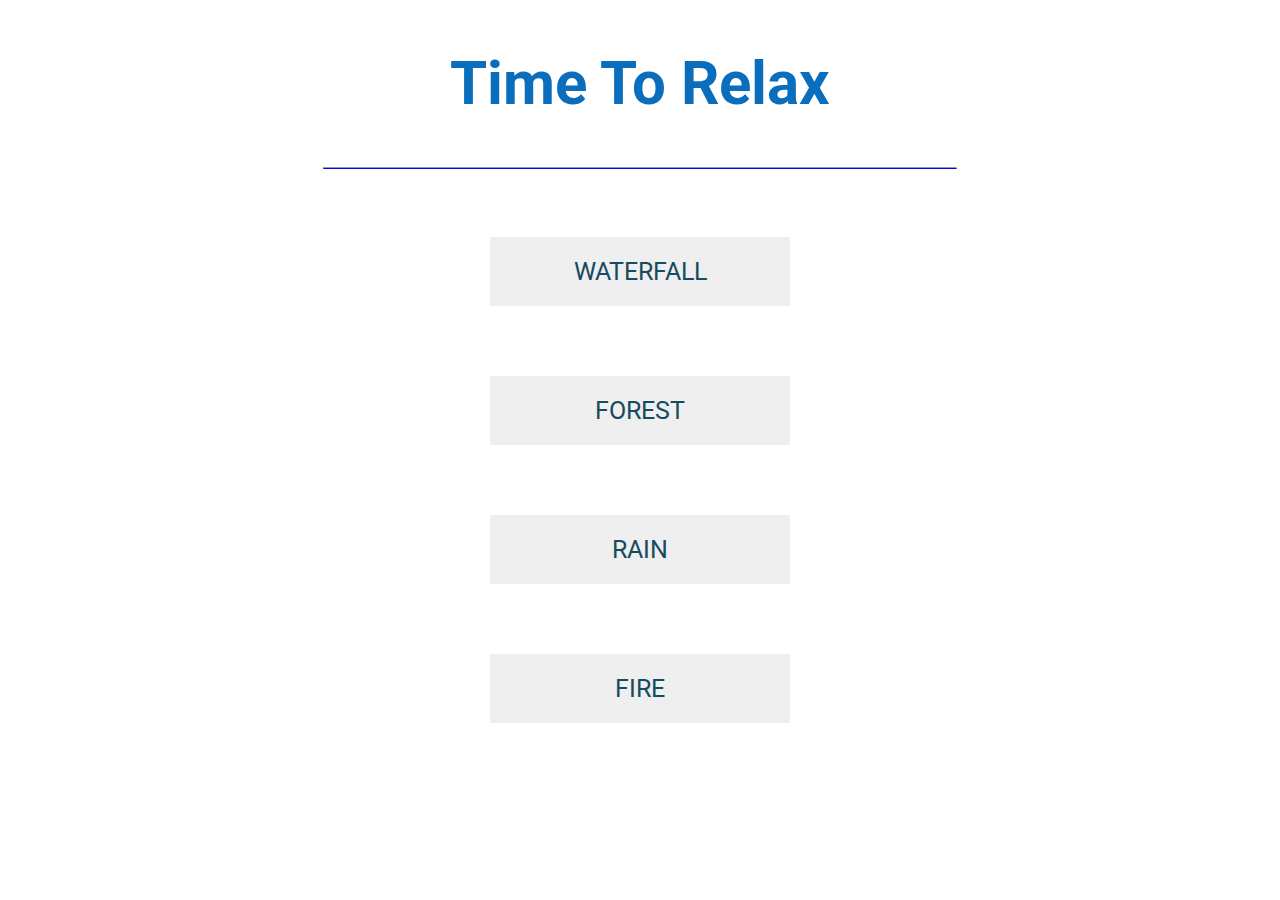
<file: index.html>
<!DOCTYPE html>
<html lang="en">
<head>
    <meta charset="UTF-8">
    <meta http-equiv="X-UA-Compatible" content="IE=edge">
    <meta name="viewport" content="width=device-width, initial-scale=1.0">
    <title>Document</title>
    <link rel="stylesheet" href="style.css">
    <link rel="preconnect" href="https://fonts.googleapis.com">
<link rel="preconnect" href="https://fonts.gstatic.com" crossorigin>
<link href="https://fonts.googleapis.com/css2?family=Roboto:ital@1&display=swap" rel="stylesheet">


</head>
<body>
    <div id="header">
        <h1>Time To Relax</h1>
    </div>
    <hr>

    <div id="container">
        <button id="btn"><a href="waterfall/waterfall.html">WATERFALL</a></button>
        <button id="btn"><a href="forest/forest.html">FOREST</a></button>
        <button id="btn"><a href="rain/rain.html">RAIN</a></button>
        <button id="btn"><a href="fire/fire.html">FIRE</a></button>
    </div>
</body>
</html>
</file>
<file: style.css>
body{
    background-image: url(https://images.unsplash.com/photo-1599036629621-07f8cb665695?ixlib=rb-4.0.3&ixid=M3wxMjA3fDB8MHxwaG90by1wYWdlfHx8fGVufDB8fHx8fA%3D%3D&auto=format&fit=crop&w=2340&q=80);
}
#header{
    display: flex;
    justify-content: center;
}
h1{
    font-family: 'Roboto', sans-serif;
    font-size: 50px;
    color: #0A6EBD;
    font-size: 60px;
}
h1:hover{
    background: linear-gradient(to right, #ACBCFF ,#AEE2FF);
}
hr{
    text-decoration: none;
    border-bottom: 1px solid blue;
    width: 50%;
}
#container{
    display: flex;
    justify-content: space-around;
    flex-direction: column;
}
#btn{
    align-self: center;
    margin: 10px;
    margin-top: 60px;
    padding: 20px;
    width: 300px;
    border: none;
}
a{
    text-decoration: none;
    font-family: 'Roboto', sans-serif;
    font-size: 25px;
    color: #164B60;
    
}
#btn:hover{
    background: linear-gradient(to right, #ACBCFF ,#AEE2FF);
}
</file>
